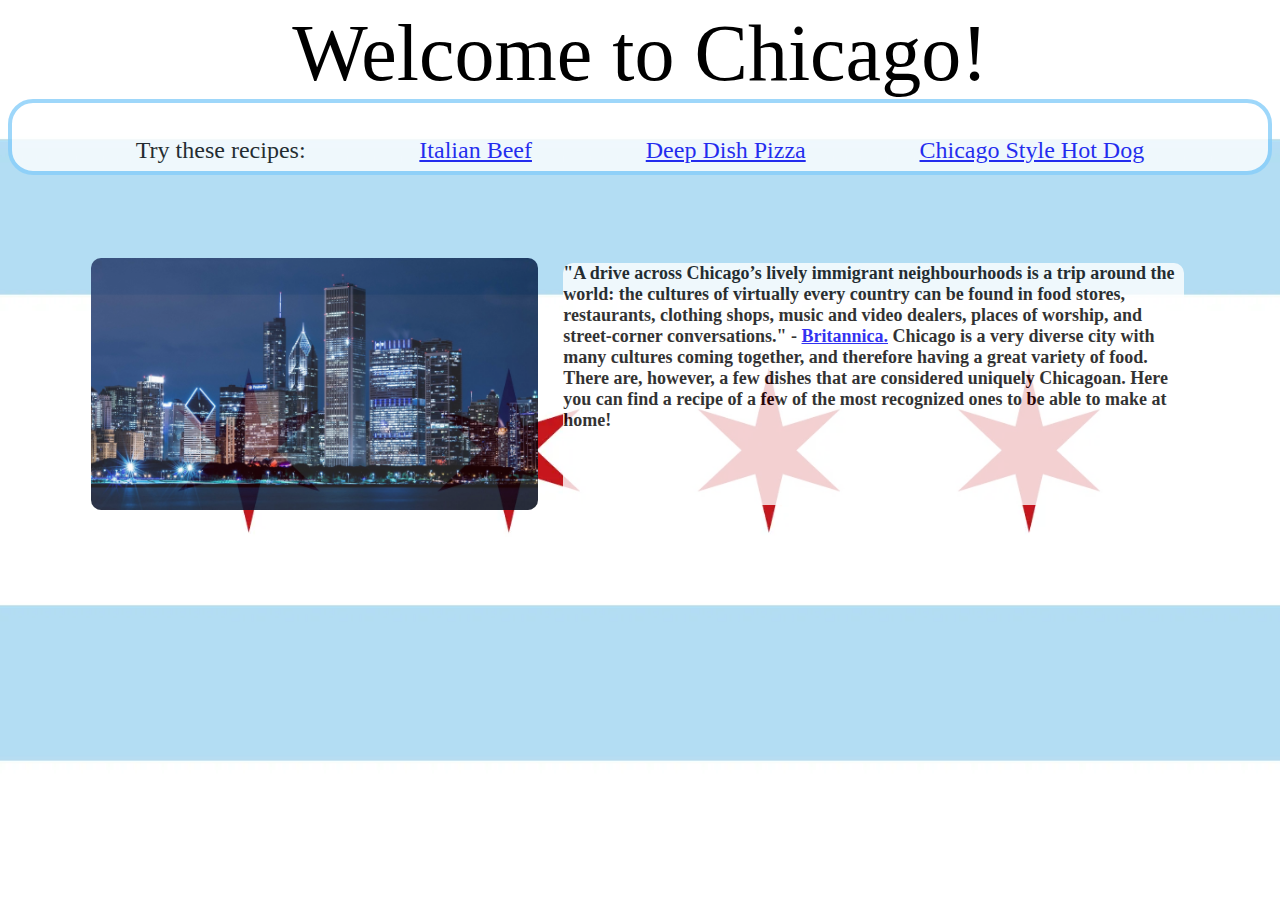
<file: index.html>
<!DOCTYPE html>
<html lang="en">
<head>
    <link rel="stylesheet" href="style.css">
    <meta charset="UTF-8">
    <meta http-equiv="X-UA-Compatible" content="IE=edge">
    <meta name="viewport" content="width=device-width, initial-scale=1.0">
    <title>Chicago</title>
</head>
<body>
    <header>Welcome to Chicago!</header>

    <nav>
        <p>Try these recipes:</p>
        <p><a href="recipes/italian-beef.html">Italian Beef</a></p>
        <p><a href="recipes/deep-dish-pizza.html">Deep Dish Pizza</a></p>
        <p><a href="recipes/hot-dog.html">Chicago Style Hot Dog</a></p>
    </nav>

    <section>
        <img src="images/skyline.jpg" id="mainimg">

        <b>
            "A drive across Chicago’s lively immigrant neighbourhoods is a trip around the world: the cultures of virtually every country can be found in food stores, restaurants, clothing shops, music and video dealers, places of worship, and street-corner conversations." - <a href="https://www.britannica.com/place/Chicago#ref61245">Britannica.</a>
            Chicago is a very diverse city with many cultures coming together, and therefore having a great variety of food.
            There are, however, a few dishes that are considered uniquely Chicagoan.
            Here you can find a recipe of a few of the most recognized ones to be able to make at home!
        </b>
    </section>
</body>
</html>
</file>
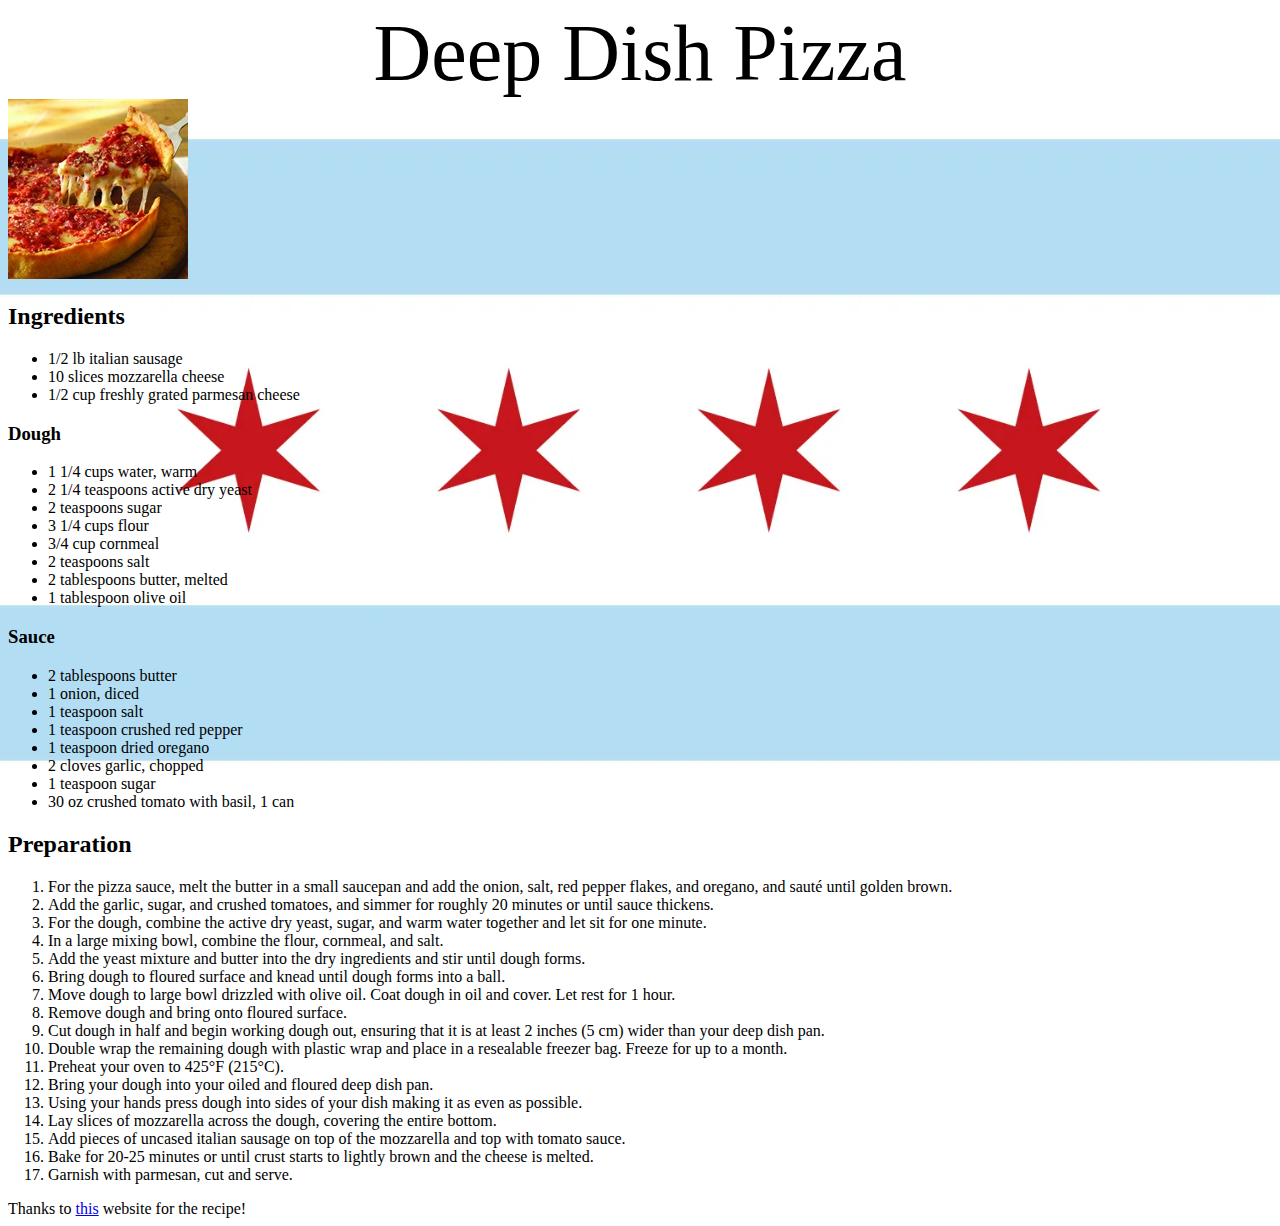
<file: recipes/deep-dish-pizza.html>
<!DOCTYPE html>
<html lang="en">
<head>
    <link rel="stylesheet" href="../style.css">
    <meta charset="UTF-8">
    <meta http-equiv="X-UA-Compatible" content="IE=edge">
    <meta name="viewport" content="width=device-width, initial-scale=1.0">
    <title>Deep Dish Pizza</title>
</head>
<body>
    <header>Deep Dish Pizza</header>

    <img src="../images/pizza.jpg">

    <h2>Ingredients</h2>
    <ul>
        <li>1/2 lb italian sausage</li>
        <li>10 slices mozzarella cheese</li>
        <li>1/2 cup freshly grated parmesan cheese</li>
    </ul>

    <h3>Dough</h3>
    <ul>
        <li>1 1/4 cups water, warm</li>
        <li>2 1/4 teaspoons active dry yeast</li>
        <li>2 teaspoons sugar</li>
        <li>3 1/4 cups flour</li>
        <li>3/4 cup cornmeal</li>
        <li>2 teaspoons salt</li>
        <li>2 tablespoons butter, melted</li>
        <li>1 tablespoon olive oil</li>
    </ul>

    <h3>Sauce</h3>
    <ul>
        <li>2 tablespoons butter</li>
        <li>1 onion, diced</li>
        <li>1 teaspoon salt</li>
        <li>1 teaspoon crushed red pepper</li>
        <li>1 teaspoon dried oregano</li>
        <li>2 cloves garlic, chopped</li>
        <li>1 teaspoon sugar</li>
        <li>30 oz crushed tomato with basil, 1 can</li>
    </ul>

    <h2>Preparation</h2>
    <ol>
        <li>For the pizza sauce, melt the butter in a small saucepan and add the onion, salt, red pepper flakes, and oregano, and sauté until golden brown.</li>
        <li>Add the garlic, sugar, and crushed tomatoes, and simmer for roughly 20 minutes or until sauce thickens.</li>
        <li>For the dough, combine the active dry yeast, sugar, and warm water together and let sit for one minute.</li>
        <li>In a large mixing bowl, combine the flour, cornmeal, and salt.</li>
        <li>Add the yeast mixture and butter into the dry ingredients and stir until dough forms.</li>
        <li>Bring dough to floured surface and knead until dough forms into a ball.</li>
        <li>Move dough to large bowl drizzled with olive oil. Coat dough in oil and cover. Let rest for 1 hour.</li>
        <li>Remove dough and bring onto floured surface.</li>
        <li>Cut dough in half and begin working dough out, ensuring that it is at least 2 inches (5 cm) wider than your deep dish pan.</li>
        <li>Double wrap the remaining dough with plastic wrap and place in a resealable freezer bag. Freeze for up to a month.</li>
        <li>Preheat your oven to 425°F (215°C).</li>
        <li>Bring your dough into your oiled and floured deep dish pan.</li>
        <li>Using your hands press dough into sides of your dish making it as even as possible.</li>
        <li>Lay slices of mozzarella across the dough, covering the entire bottom.</li>
        <li>Add pieces of uncased italian sausage on top of the mozzarella and top with tomato sauce.</li>
        <li>Bake for 20-25 minutes or until crust starts to lightly brown and the cheese is melted.</li>
        <li>Garnish with parmesan, cut and serve.</li>
    </ol>

    <footer>Thanks to <a href="https://tasty.co/recipe/deep-dish-pizza">this</a> website for the recipe!</footer>
</body>
</html>
</file>
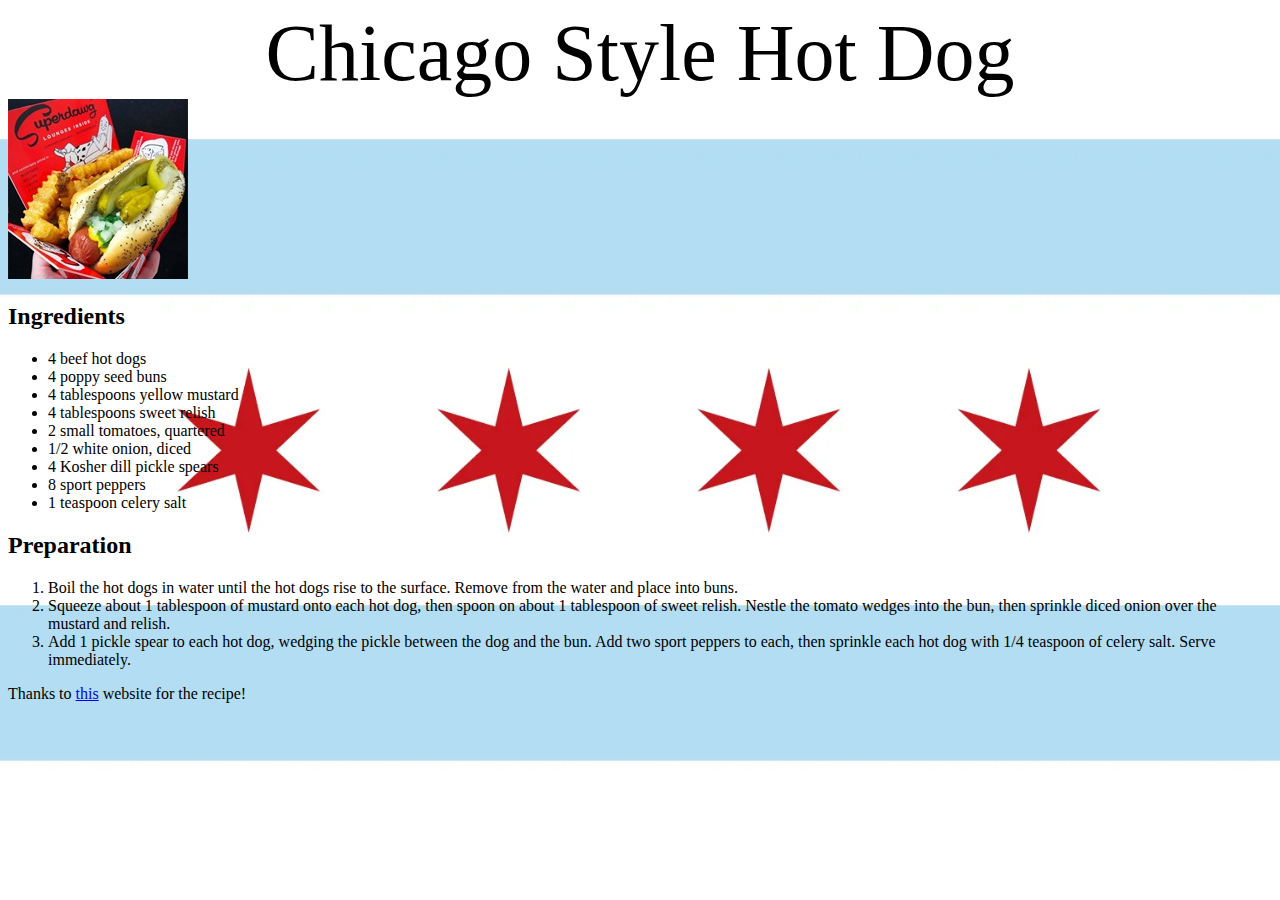
<file: recipes/hot-dog.html>
<!DOCTYPE html>
<html lang="en">
<head>
    <link rel="stylesheet" href="../style.css">
    <meta charset="UTF-8">
    <meta http-equiv="X-UA-Compatible" content="IE=edge">
    <meta name="viewport" content="width=device-width, initial-scale=1.0">
    <title>Hot Dog</title>
</head>
<body>
    <header>Chicago Style Hot Dog</header>

    <img src="../images/hotdog.jpg">

    <h2>Ingredients</h2>
    <ul>
        <li>4 beef hot dogs</li>
        <li>4 poppy seed buns</li>
        <li>4 tablespoons yellow mustard</li>
        <li>4 tablespoons sweet relish</li>
        <li>2 small tomatoes, quartered</li>
        <li>1/2 white onion, diced</li>
        <li>4 Kosher dill pickle spears</li>
        <li>8 sport peppers</li>
        <li>1 teaspoon celery salt</li>
    </ul>

    <h2>Preparation</h2>
    <ol>
        <li>Boil the hot dogs in water until the hot dogs rise to the surface. Remove from the water and place into buns.</li>
        <li>Squeeze about 1 tablespoon of mustard onto each hot dog, then spoon on about 1 tablespoon of sweet relish. Nestle the tomato wedges into the bun, then sprinkle diced onion over the mustard and relish.</li>
        <li>Add 1 pickle spear to each hot dog, wedging the pickle between the dog and the bun. Add two sport peppers to each, then sprinkle each hot dog with 1/4 teaspoon of celery salt. Serve immediately.</li>
    </ol>

    <footer>Thanks to <a href="https://www.tastingtable.com/1156114/authentic-chicago-style-hot-dog-recipe/">this</a> website for the recipe!</footer>
</body>
</html>
</file>
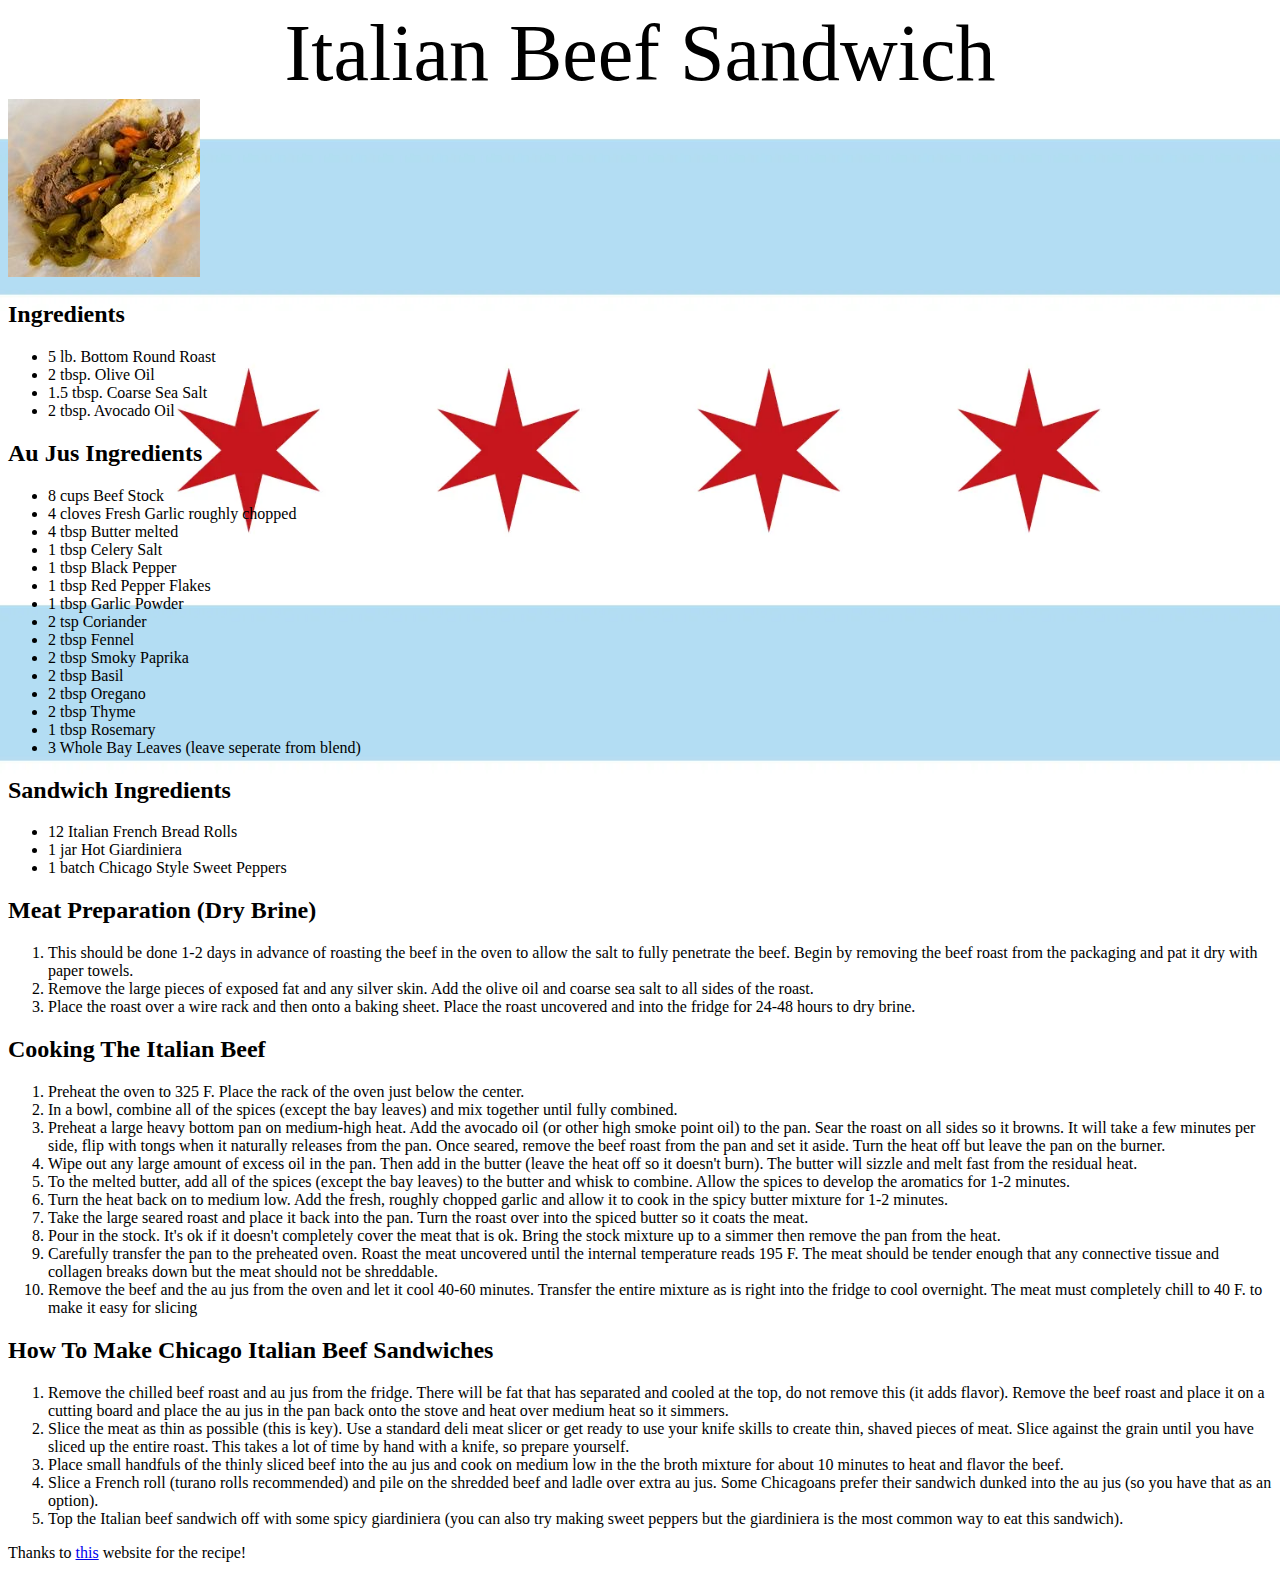
<file: recipes/italian-beef.html>
<!DOCTYPE html>
<html lang="en">
<head>
    <link rel="stylesheet" href="../style.css">
    <meta charset="UTF-8">
    <meta http-equiv="X-UA-Compatible" content="IE=edge">
    <meta name="viewport" content="width=device-width, initial-scale=1.0">
    <title>Italian Beef</title>
</head>
<body>
    <header>Italian Beef Sandwich</header>

    <img src="../images/beef.jpg">

    <h2>Ingredients</h2>
    <ul>
        <li>5 lb. Bottom Round Roast</li>
        <li>2 tbsp. Olive Oil</li>
        <li>1.5 tbsp. Coarse Sea Salt</li>
        <li>2 tbsp. Avocado Oil</li>
    </ul>

    <h2>Au Jus Ingredients</h2>
    <ul>
        <li>8 cups Beef Stock</li>
        <li>4 cloves Fresh Garlic roughly chopped</li>
        <li>4 tbsp Butter melted</li>
        <li>1 tbsp Celery Salt</li>
        <li>1 tbsp Black Pepper</li>
        <li>1 tbsp Red Pepper Flakes</li>
        <li>1 tbsp Garlic Powder</li>
        <li>2 tsp Coriander</li>
        <li>2 tbsp Fennel</li>
        <li>2 tbsp Smoky Paprika</li>
        <li>2 tbsp Basil</li>
        <li>2 tbsp Oregano</li>
        <li>2 tbsp Thyme</li>
        <li>1 tbsp Rosemary</li>
        <li>3 Whole Bay Leaves (leave seperate from blend)</li>
    </ul>

    <h2>Sandwich Ingredients</h2>
    <ul>
        <li>12 Italian French Bread Rolls</li>
        <li>1 jar Hot Giardiniera</li>
        <li>1 batch Chicago Style Sweet Peppers</li>
    </ul>

    <h2>Meat Preparation (Dry Brine)</h2>
    <ol>
        <li>This should be done 1-2 days in advance of roasting the beef in the oven to allow the salt to fully penetrate the beef. Begin by removing the beef roast from the packaging and pat it dry with paper towels.</li>
        <li>Remove the large pieces of exposed fat and any silver skin. Add the olive oil and coarse sea salt to all sides of the roast.</li>
        <li>Place the roast over a wire rack and then onto a baking sheet. Place the roast uncovered and into the fridge for 24-48 hours to dry brine.</li>
    </ol>

    <h2>Cooking The Italian Beef</h2>
    <ol>
        <li>Preheat the oven to 325 F. Place the rack of the oven just below the center.</li>
        <li>In a bowl, combine all of the spices (except the bay leaves) and mix together until fully combined.</li>
        <li>Preheat a large heavy bottom pan on medium-high heat. Add the avocado oil (or other high smoke point oil) to the pan. Sear the roast on all sides so it browns. It will take a few minutes per side, flip with tongs when it naturally releases from the pan. Once seared, remove the beef roast from the pan and set it aside. Turn the heat off but leave the pan on the burner.</li>
        <li>Wipe out any large amount of excess oil in the pan. Then add in the butter (leave the heat off so it doesn't burn). The butter will sizzle and melt fast from the residual heat.</li>
        <li>To the melted butter, add all of the spices (except the bay leaves) to the butter and whisk to combine. Allow the spices to develop the aromatics for 1-2 minutes.</li>
        <li>Turn the heat back on to medium low. Add the fresh, roughly chopped garlic and allow it to cook in the spicy butter mixture for 1-2 minutes.</li>
        <li>Take the large seared roast and place it back into the pan. Turn the roast over into the spiced butter so it coats the meat.</li>
        <li>Pour in the stock. It's ok if it doesn't completely cover the meat that is ok. Bring the stock mixture up to a simmer then remove the pan from the heat.</li>
        <li>Carefully transfer the pan to the preheated oven. Roast the meat uncovered until the internal temperature reads 195 F. The meat should be tender enough that any connective tissue and collagen breaks down but the meat should not be shreddable.</li>
        <li>Remove the beef and the au jus from the oven and let it cool 40-60 minutes. Transfer the entire mixture as is right into the fridge to cool overnight. The meat must completely chill to 40 F. to make it easy for slicing</li>
    </ol>

    <h2>How To Make Chicago Italian Beef Sandwiches</h2>
    <ol>
        <li>Remove the chilled beef roast and au jus from the fridge. There will be fat that has separated and cooled at the top, do not remove this (it adds flavor). Remove the beef roast and place it on a cutting board and place the au jus in the pan back onto the stove and heat over medium heat so it simmers.</li>
        <li>Slice the meat as thin as possible (this is key). Use a standard deli meat slicer or get ready to use your knife skills to create thin, shaved pieces of meat. Slice against the grain until you have sliced up the entire roast. This takes a lot of time by hand with a knife, so prepare yourself.</li>
        <li>Place small handfuls of the thinly sliced beef into the au jus and cook on medium low in the the broth mixture for about 10 minutes to heat and flavor the beef.</li>
        <li>Slice a French roll (turano rolls recommended) and pile on the shredded beef and ladle over extra au jus. Some Chicagoans prefer their sandwich dunked into the au jus (so you have that as an option).</li>
        <li>Top the Italian beef sandwich off with some spicy giardiniera (you can also try making sweet peppers but the giardiniera is the most common way to eat this sandwich). </li>
    </ol>

    <footer>Thanks to <a href="https://www.bonappeteach.com/authentic-chicago-italian-beef-recipe/">this</a> website for the recipe!</footer>
</body>
</html>
</file>
<file: style.css>
html {
    background: url(./images/chicago-flag.webp) no-repeat center fixed;
    background-size: cover;
  }

#mainimg {
    max-width: 40%;
    height: auto;
    opacity: 85%;
    border-radius: 10px;
    margin: 10px;
  }

header {
    text-align: center;
    font-size: 80px;
}

nav {
    font-size: 24px;
    display: flex;
    flex-direction: row;
    justify-content: space-evenly;
    background-color: white;
    opacity: 80%;
    border-radius: 25px;
    border: 4px solid lightskyblue;
    padding: 10px;
    width: auto;
    height: 48px
}

section {
    display: flex;
    flex-direction: row;
    justify-content: space-evenly;
    margin: 5%;
    padding: 10px;
}

b{
    font-size: 18px;
    background-color: white;
    opacity: 80%;
    border-radius: 10px;
    width: auto;
    margin: 15px;
}
</file>
